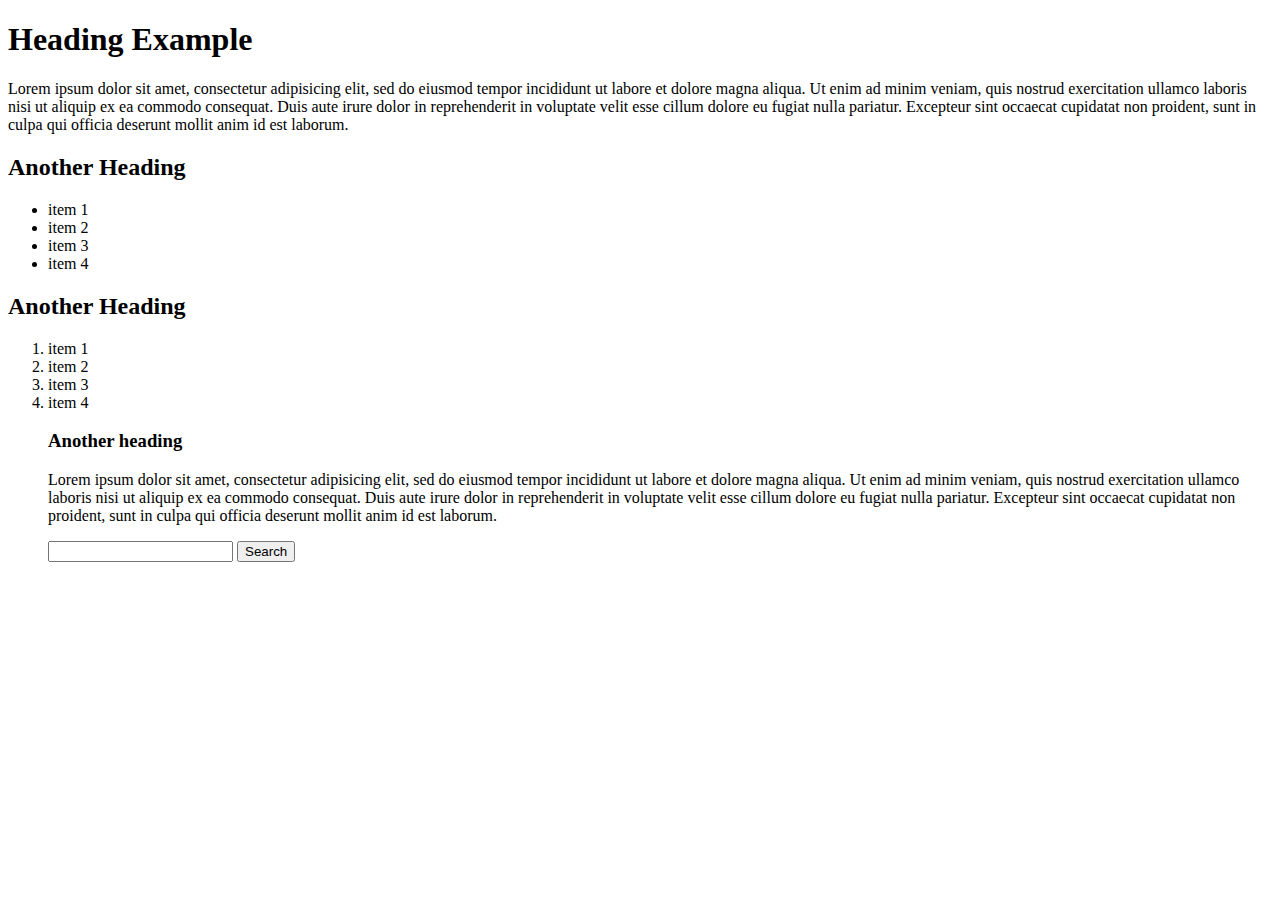
<file: index.html>
<!DOCTYPE html>
<html lang="en">
	<head>
		<meta charset="utf-8" />
		<title>Example Title</title>
	</head>
	<body>
 		<h1>Heading Example</h1>
 		<p>Lorem ipsum dolor sit amet, consectetur adipisicing elit, sed do eiusmod tempor incididunt ut labore et dolore magna aliqua. Ut enim ad minim veniam, quis nostrud exercitation ullamco laboris nisi ut aliquip ex ea commodo consequat. Duis aute irure dolor in reprehenderit in voluptate velit esse cillum dolore eu fugiat nulla pariatur. Excepteur sint occaecat cupidatat non proident, sunt in culpa qui officia deserunt mollit anim id est laborum.</p>
 		<h2>Another Heading</h2>
		<ul>
			<li>item 1</li>
			<li>item 2</li>
			<li>item 3</li>
			<li>item 4</li>
		</ul>
		<h2>Another Heading</h2>	
		<ol>
			<li>item 1</li>
			<li>item 2</li>
			<li>item 3</li>
			<li>item 4</li> 	
		<h3>Another heading</h3>
		<p>Lorem ipsum dolor sit amet, consectetur adipisicing elit, sed do eiusmod tempor incididunt ut labore et dolore magna aliqua. Ut enim ad minim veniam, quis nostrud exercitation ullamco laboris nisi ut aliquip ex ea commodo consequat. Duis aute irure dolor in reprehenderit in voluptate velit esse cillum dolore eu fugiat nulla pariatur. Excepteur sint occaecat cupidatat non proident, sunt in culpa qui officia deserunt mollit anim id est laborum.</p>	
		<form action="" method="post">
			<p>
				<input type="text" / >
				<input type="submit" value="Search" />
			</p>
		</form>	
	</body>		
</html>
</file>
